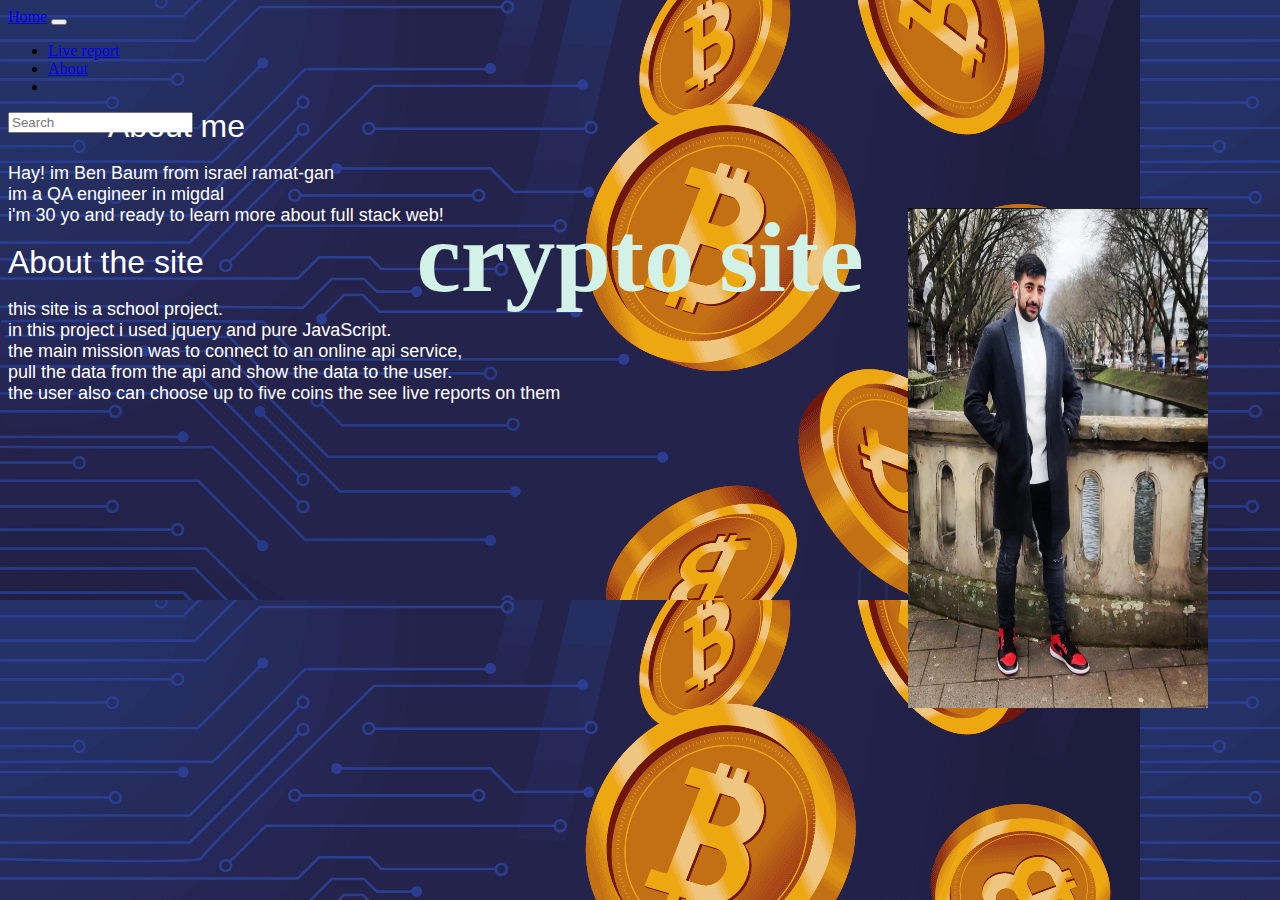
<file: about.html>
<!DOCTYPE html>
<html lang="en">
<head>
    <meta charset="UTF-8">
    <meta http-equiv="X-UA-Compatible" content="IE=edge">
    <meta name="viewport" content="width=device-width, initial-scale=1.0">
    <title>About Me</title>
    <link rel="preconnect" href="https://fonts.googleapis.com">
    <link rel="preconnect" href="https://fonts.gstatic.com" crossorigin>
    <link href="https://fonts.googleapis.com/css2?family=Great+Vibes&family=Rubik+Puddles&display=swap"
        rel="stylesheet">
    <link href="https://cdn.jsdelivr.net/npm/bootstrap@5.3.0/dist/css/bootstrap.min.css" rel="stylesheet"
        integrity="sha384-9ndCyUaIbzAi2FUVXJi0CjmCapSmO7SnpJef0486qhLnuZ2cdeRhO02iuK6FUUVM" crossorigin="anonymous">
    <script src="https://cdn.jsdelivr.net/npm/bootstrap@5.3.0/dist/js/bootstrap.bundle.min.js"
        integrity="sha384-geWF76RCwLtnZ8qwWowPQNguL3RmwHVBC9FhGdlKrxdiJJigb/j/68SIy3Te4Bkz"
        crossorigin="anonymous"></script>
    <link rel="stylesheet" href="style.css">
    <script src="jquery-3.7.0.js"></script>
    <script defer src="main.js"></script>
</head>
<body>
    <div id="navbar"></div>
    <div id="aboutContainer"></div>
    
</body>
</html>
</file>
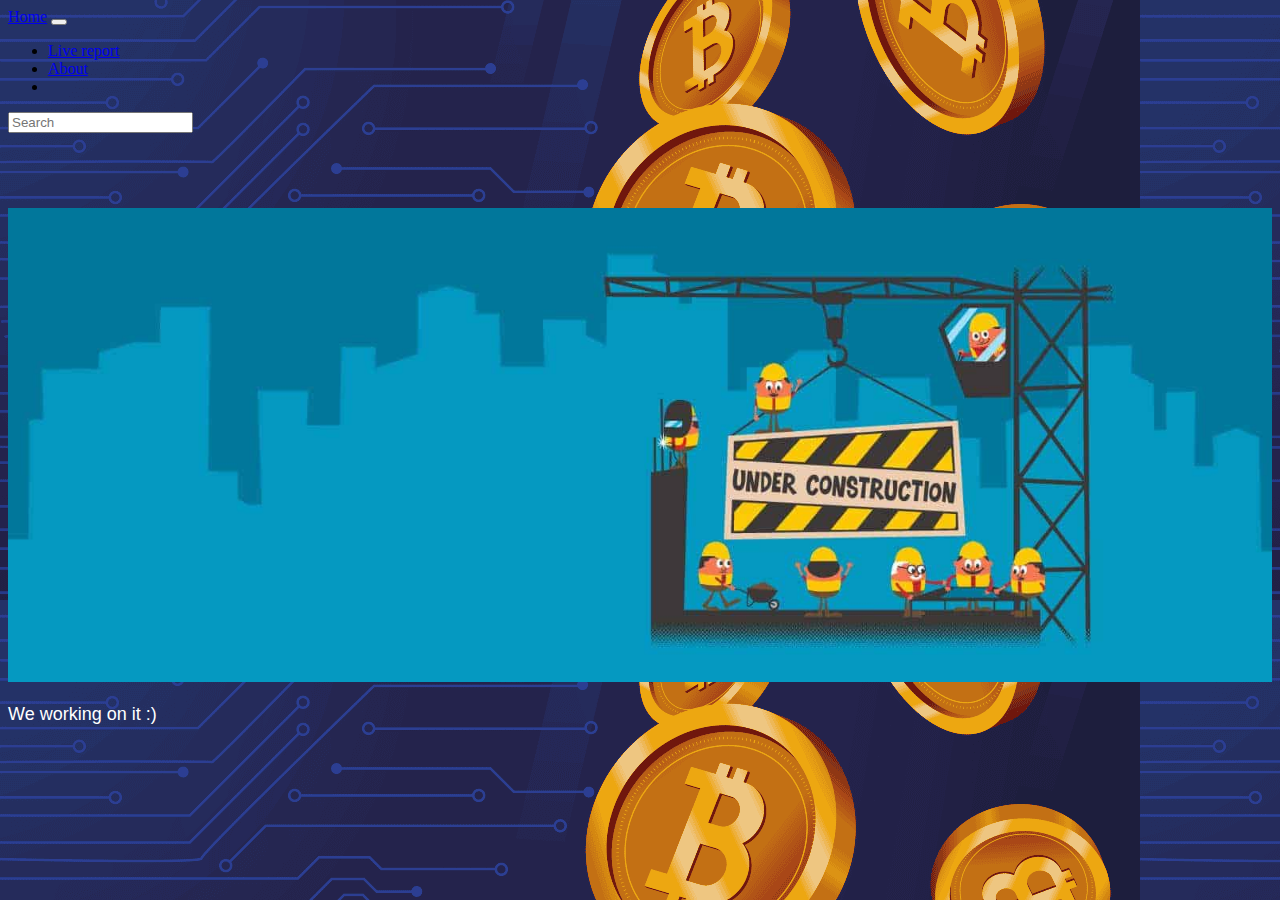
<file: liveReport.html>
<!DOCTYPE html>
<html lang="en">
<head>
    <meta charset="UTF-8">
    <meta http-equiv="X-UA-Compatible" content="IE=edge">
    <meta name="viewport" content="width=device-width, initial-scale=1.0">
    <title>Live Report</title>
    <link rel="preconnect" href="https://fonts.googleapis.com">
    <link rel="preconnect" href="https://fonts.gstatic.com" crossorigin>
    <link href="https://fonts.googleapis.com/css2?family=Great+Vibes&family=Rubik+Puddles&display=swap"
        rel="stylesheet">
    <link href="https://cdn.jsdelivr.net/npm/bootstrap@5.3.0/dist/css/bootstrap.min.css" rel="stylesheet"
        integrity="sha384-9ndCyUaIbzAi2FUVXJi0CjmCapSmO7SnpJef0486qhLnuZ2cdeRhO02iuK6FUUVM" crossorigin="anonymous">
    <script src="https://cdn.jsdelivr.net/npm/bootstrap@5.3.0/dist/js/bootstrap.bundle.min.js"
        integrity="sha384-geWF76RCwLtnZ8qwWowPQNguL3RmwHVBC9FhGdlKrxdiJJigb/j/68SIy3Te4Bkz"
        crossorigin="anonymous"></script>
    <link rel="stylesheet" href="style.css">
    <script src="jquery-3.7.0.js"></script>
    <script defer src="main.js"></script>
</head>
<body>
    <div id="navbar"></div>
    <div id="liveReportCon"></div>
</body>
</html>
</file>
<file: style.css>
body {
  background-image: url("img/bitcoin-btc-crypto-1140x600.png");
}


#parallax {
  margin: 10%;
  background-image: url("img/cryptocurrency-Nuthawut-adobe.jpeg");
  min-height: 200px;
  background-attachment: fixed;
  background-position: center;
  background-repeat: no-repeat;
  background-size: cover;
}

#navbar {
  height: 100px;
}

h1 {
  text-align: center;
  font-family: 'Nabla', cursive;
  font-size: 100px;
  color: rgb(210, 242, 231);
}

.card {
  margin-left: 3%;
  Display: inline-block;
  margin-right: 40px;
  margin-bottom: 10px;
  width: 180px;
}

.card>img {
  width: 50px;
  height: 50px;
  margin: 10px;
}

.moreInfo {
  display: none;
}

.loader {
  border: 2px solid #f3f3f3;
  border-radius: 50%;
  border-top: 2px solid #adadad;
  width: 10px;
  height: 10px;
  -webkit-animation: spin 2s linear infinite;
  animation: spin 2s linear infinite;
}

.switch {
  position: absolute;
  display: inline-block;
  width: 50px;
  height: 24px;
  margin-left: 120px;
  margin-top: 5px;
}

.switch input {
  opacity: 0;
  width: 0;
  height: 0;
}


.slider {
  position: absolute;
  cursor: pointer;
  top: 0;
  left: 0;
  right: 0;
  bottom: 0;
  background-color: #ccc;
  -webkit-transition: .4s;
  transition: .4s;
}

.slider:before {
  position: absolute;
  content: "";
  height: 15px;
  width: 15px;
  left: 4px;
  bottom: 5px;
  background-color: white;
  -webkit-transition: .4s;
  transition: .4s;
}

input:checked + .slider {
  background-color: #57fb4c;
}

input:focus + .slider {
  box-shadow: 0 0 1px #80ff00;
}

input:checked + .slider:before {
  -webkit-transform: translateX(26px);
  -ms-transform: translateX(26px);
  transform: translateX(26px);
}

.slider.round {
  border-radius: 34px;
}

.slider.round:before {
  border-radius: 50%;
}

.padding{
  padding-left: 100px;
}

.header{
  color: white;
  margin-top: 100px;
  font-size: xx-large;
  font-family: 'Gill Sans', 'Gill Sans MT', Calibri, 'Trebuchet MS', sans-serif;
}

.paragrph{
  color: white;
  font-size: large;
  font-family: 'Gill Sans', 'Gill Sans MT', Calibri, 'Trebuchet MS', sans-serif;
}

.notChoose{
  background-color: red;
}

.myPhoto > img{
  position: absolute;
  height: 500px;
  width: 300px;
  margin-left: 900px;
  margin-top: 100px;
}

.report > img{
  position: relative;
  width: 100%;
  margin-top: 100px;
}

.modal{
  height: 300px;
  width: 300px;
  display: none;
  background-color: white;
  position: fixed;
  z-index: 1000px;
  left: 30%;
  top: 30%;
  border: red 2px solid;
}

.chosenCardName{
  left: 80%;
}

.chosenCard{
  height: 40px;
  width: 80px;
  display: block;
  padding-bottom: 50px;
}

.noResult{
  text-align: center;
  margin-left: 30%;
  background-color: white;
  color: red;
  border-radius: 20%;
  height: 100px;
  width: 300px;
}

.noResult > p {
  size: x-large;
  padding-top: 10%;
}

.daek{
  color: rgb(121, 121, 121);
}
</file>
